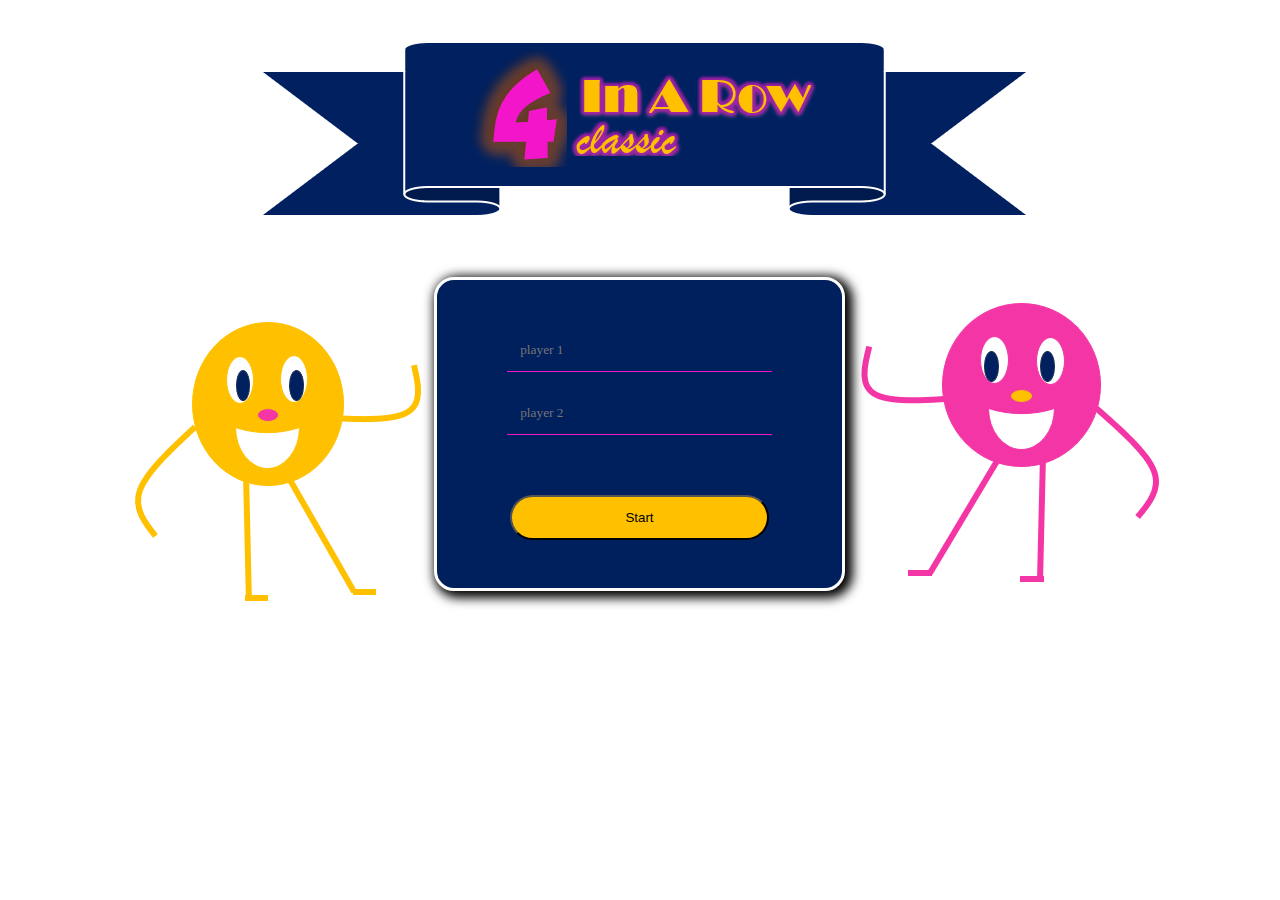
<file: index.html>
<!DOCTYPE html>
<html lang="en">

<head>
    <link rel="stylesheet" href="./login/login.css">
    <meta charset="UTF-8">
    <meta http-equiv="X-UA-Compatible" content="IE=edge">
    <meta name="viewport" content="width=device-width, initial-scale=1.0">
    <title>4 in a row</title>
    <link rel="icon" type="image/x-icon" href="./images/favicon.png">

</head>

<body>
    <div class="main">
        <h1>
            <img src="./images/logo.png" id="logo" alt="">

        </h1>
        
        <div class="login">
            <div class="img1">
                <img src="./images/orange.png"  alt="">
            </div>
            <div class="login-box">
                <input type="text" class="inp-players" id="first" placeholder="player 1">
                <input type="text" class="inp-players" id="second" placeholder="player 2">
                <button id="start" onclick="start()">Start</button>
            </div>
            <div class="img2"><img src="./images/pink.png" alt=""></div>

        </div>
    </div>
    <script src="./login/login.js"></script>

    </script>
</body>

</html>
</file>
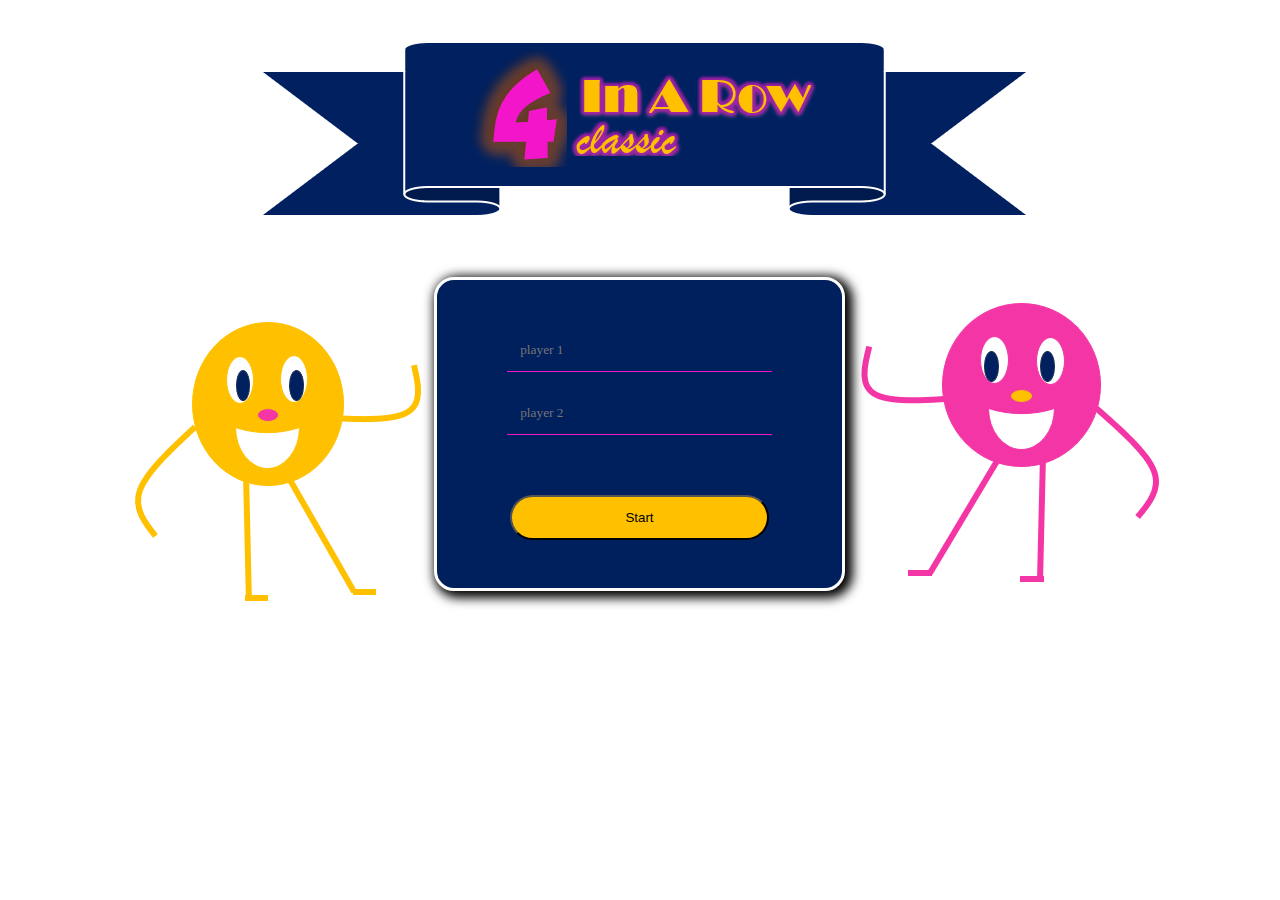
<file: login/login.html>
<!DOCTYPE html>
<html lang="en">

<head>
    <link rel="stylesheet" href="login.css">
    <meta charset="UTF-8">
    <meta http-equiv="X-UA-Compatible" content="IE=edge">
    <meta name="viewport" content="width=device-width, initial-scale=1.0">
    <title>4 in a row</title>
    <link rel="icon" type="image/x-icon" href="../images/favicon.png">

</head>

<body>
    <div class="main">
        <h1>
            <img src="../images/logo.png" id="logo" alt="">

        </h1>
        
        <div class="login">
            <div class="img1">
                <img src="../images/orange.png"  alt="">
            </div>
            <div class="login-box">
                <input type="text" class="inp-players" id="first" placeholder="player 1">
                <input type="text" class="inp-players" id="second" placeholder="player 2">
                <button id="start" onclick="start()">Start</button>
            </div>
            <div class="img2"><img src="../images/pink.png" alt=""></div>

        </div>
    </div>
    <script src="login.js"></script>

    </script>
</body>

</html>
</file>
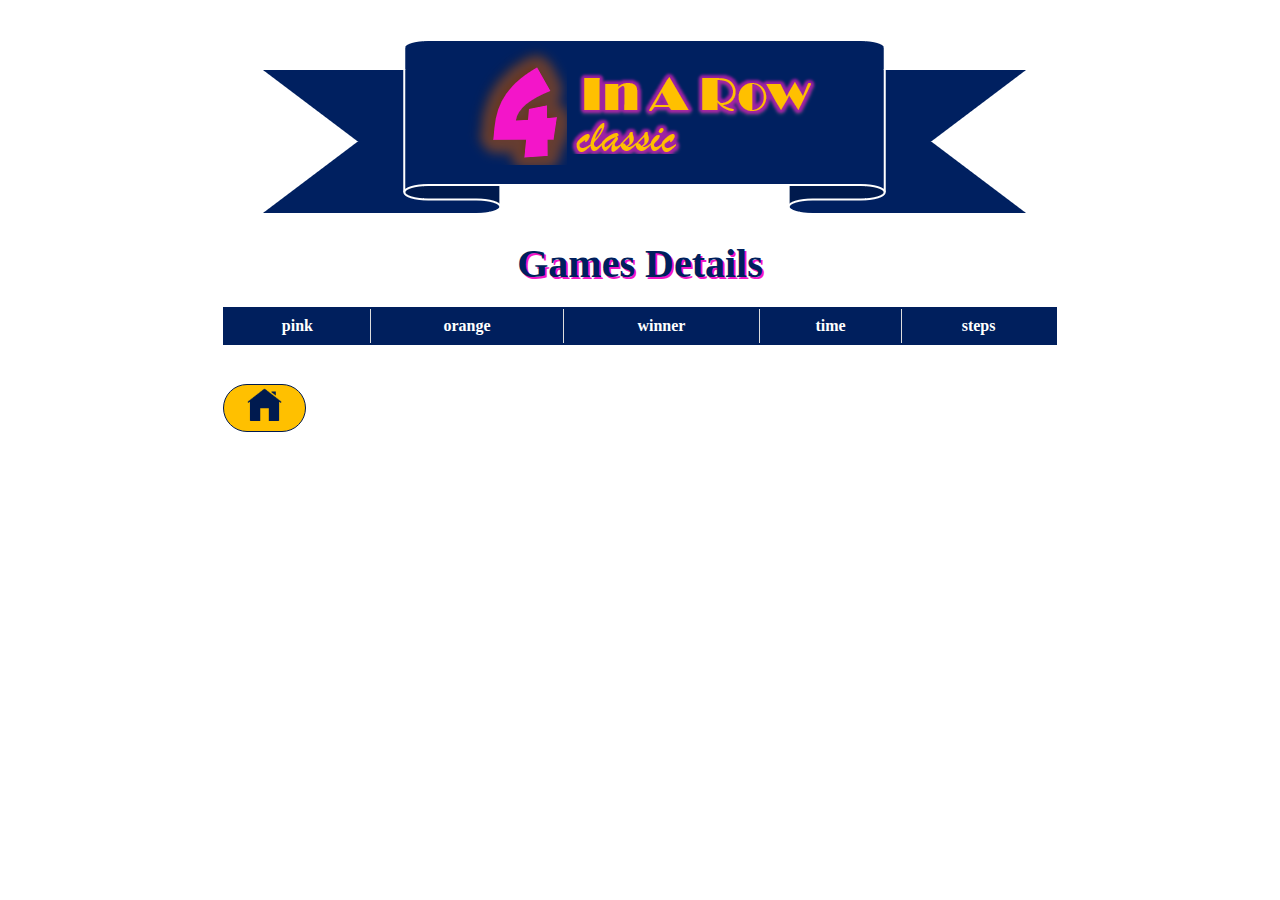
<file: score/score.html>
<!DOCTYPE html>
<html lang="en">

<head>
    <meta charset="UTF-8">
    <meta name="viewport" content="width=device-width, initial-scale=1.0">
    <title>4 in a row</title>
    <link rel="icon" type="image/x-icon" href="../images/favicon.png">
    <!-- <link href="https://cdn.jsdelivr.net/npm/bootstrap@5.3.0/dist/css/bootstrap.min.css" rel="stylesheet" integrity="sha384-9ndCyUaIbzAi2FUVXJi0CjmCapSmO7SnpJef0486qhLnuZ2cdeRhO02iuK6FUUVM" crossorigin="anonymous"> -->
    <link rel="stylesheet" href="score.css">

</head>

<body>
    <img src="../images/logo.png" alt="" srcset="">
        <h1 class="col-6">Games Details</h1>
    <table class="details">
        <tr>
            <th>pink</th>
            <th>orange</th>
            <th>winner</th>
            <th>time</th>
            <th>steps</th>
        </tr>
    </table>
    <div class="menu">
            <button class="btn " id="setting" onclick="btnLogin()"><img class="icons" src="../images/home-b.png" alt="" srcset=""></button>
        </div>

    <script src="score.js"></script>
</body>

</html>
</file>
<file: login/login.css>
h1 {
    text-align: center;
    font-size: 60px;
    font-family: cursive;
    color: #ffd600;
    text-shadow: 6px 5px #e20f0f;
}
.login {
    display: flex;
    flex-direction: row;
    justify-content: center;
}
.login-box {
    display: flex;
    flex-direction: column;
    align-items: center;
    align-content: center;
    justify-content: center;
    box-shadow: 4px 3px 11px 4px #000000;
}

.login-box {
    width: 32%;
    background-color: #001f5d;
    height: 308px;
    border-radius: 20px;
    border: 3px solid #ffffff;
}
.inp-players {
    font-family: cursive;
    background: transparent;
    border: none;
    /* text-decoration: underline; */
    border-bottom: 1px solid;
    /* box-shadow: 0px 15px 20px -6px #000000; */
    /* border-radius: 30px; */
}
.inp-players, button {
    /* display: block; */
    width: 59%;
    padding: 13px;
    margin: 10px;
    color: #f315c9;
}
button#start {
    width: 64%;
    background-color: #ffc000;
    color: black;
    margin-top: 50px;
    border-radius: 53px;
    /* box-shadow: -1px 5px 22px #100a0a80 inset; */
}
.img2 {
    z-index: -1;
}
.img2{
    display: block;
}
.img1{
    display: block;
}
@media only screen and (max-width: 820px) {
.img2{
    display: none;
}
.img1{
    display: none;
}
}
button#start:active {
    box-shadow: -1px 5px 4px #53524a inset;
}
</file>
<file: score/score.css>
table {
    font-family: arial, sans-serif;
    border-collapse: collapse;
    border: 2px solid #001f5d;
}
  td, th {
    border: 1px solid #dddddd;
    text-align: left;
    padding: 8px;
  }
  
  tr:nth-child(even) {
    background-color: #3f51b56b;
}
  td {
    width: 10%;
    text-align: center;
}
th {
    text-align: center;
    background-color: #001f5d;
    color: white;
}
*{
    font-family: cursive;
}
body {
    display: flex;
    flex-direction: column;
    align-items: center;
    padding-top: 30px;
}
h1 {
    font-size: 40px;
    color: #001f5d;
    text-shadow: 2px 2px #f315c9;
    text-align: center;
    margin: 20px;
}
td {
    border: 1px solid white;
}
button#new-game:hover {
    /* background: #ffffffb0; */
    font-weight: bold;
    background-color: #e1b70c !important;

}
button#new-game:active {
    box-shadow: -1px 5px 4px #000000 inset;
}
.btn-dif {
    width: 100%;
    margin: 0;
    border-radius: 0px 0px 30px 30px;
    height: 57px;
}
.btn {
    border-radius: 53px;
}
button#setting {
    background-color: #ffc000;
    color: #ffffff;
    FONT-WEIGHT: 100;
    FONT-WEIGHT: 100;
    /* border: 1px solid #f1007d; */
}
.btn {
    display: block;
    height: 48px;
    font-size: 17px;
    border-radius: 53px;
    background: #ffc000;
    color: #ffffff;
    border: 1px solid #001a4f;
    width: 10%;
    /* margin-left: 39px; */
    margin-top: 39px;
}
.row {
    width: 100%;
}
.title.container {
    /* width: 100%; */
    padding: 0;
    margin: 0;
}
.b.col-3 {
    display: flex;
    align-items: center;
    justify-content: flex-start;
}
img.icons {
    width: 35px;
}
.menu {
    width: 66%;
}
table.details {
    width: 66%;
}
@media only screen and (max-width: 830px) {
    img {
        width: 96%;
    }
    table.details {
        font-size: 14px;
    }
    .btn{
        width: 34%;

    }
}
</file>
